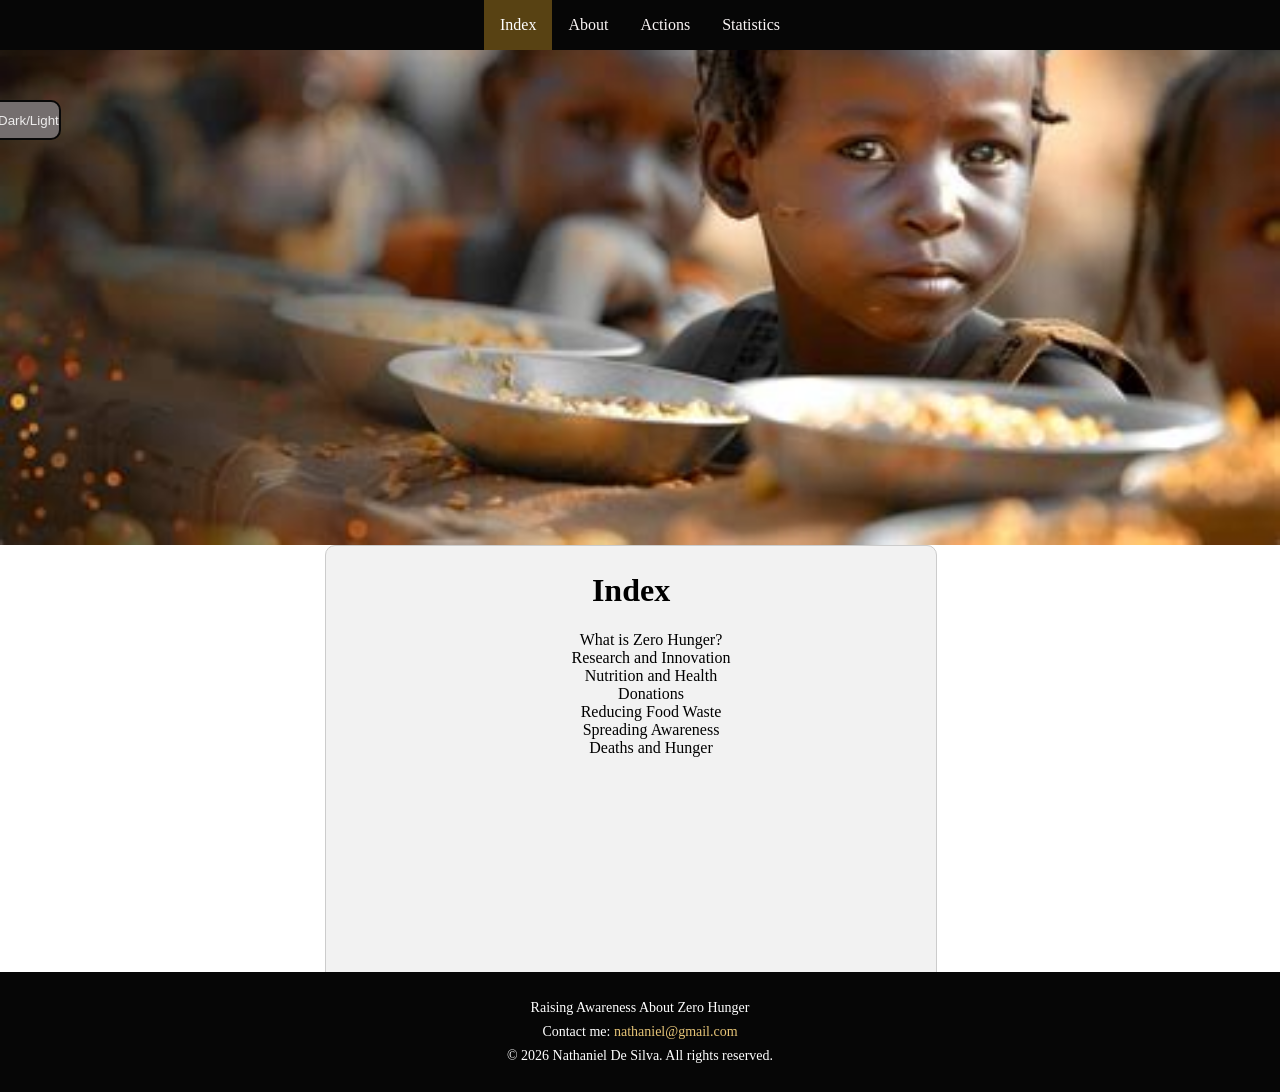
<file: index.html>
<!DOCTYPE html>
<html lang="en">
    <head>
        <meta charset="UTF-8">
        <meta name="viewport" content="width=device-width, initial-scale=1.0">
            <title>Raising Awareness About Zero Hunger</title>
        <link rel="stylesheet" href="style.css">
    </head>
    <body>
        <!--Javascript button-->
       <button class="button1" onclick="myFunction()">Dark/Light</button>

       <!--text inside content boxes-->
       <div class="content1">
            <h1 class="head">Index</h1>
            <ol>
                <li>What is Zero Hunger?</li>

                <li>Research and Innovation</li>

                <li>Nutrition and Health</li>

                <li>Donations</li>

                <li>Reducing Food Waste</li>

                <li>Spreading Awareness</li>

                <li>Deaths and Hunger</li>
                
            </ol>
       </div>

    <footer class="foots">
        <p>Raising Awareness About Zero Hunger</p>

        <p>
            Contact me:
            <a href="mailto:nathaniel@gmail.com">
                 nathaniel@gmail.com
            </a>
        </p>

        <p>
             &copy; 2026 Nathaniel De Silva. All rights reserved.
        </p>
    </footer>

    <ul>
        <!-- Navigation bar-->
        <li><a class="active" href="index.html">Index</a></li>
        <li><a href="about.html">About</a></li>
        <li><a href="actions.html">Actions</a></li>
        <li><a href="statistics.html">Statistics</a></li>
    </ul>
    <script src="main.js"></script>
    </body>
</html>
</file>
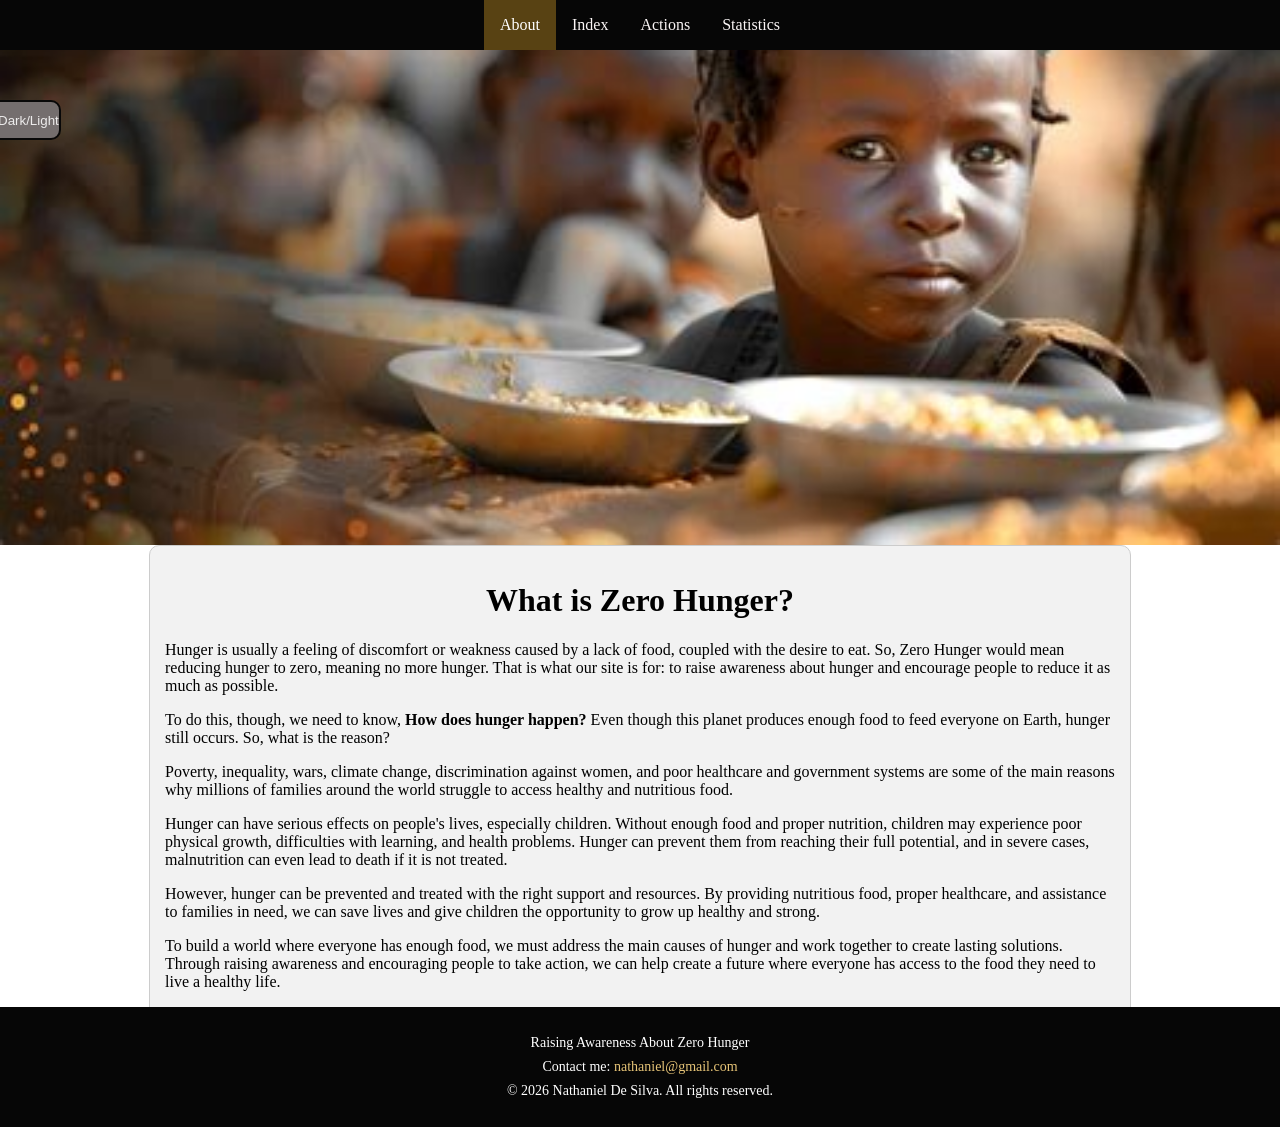
<file: about.html>
<!DOCTYPE html>
<html lang="en">
    <head>
        <meta charset="UTF-8">
        <meta name="viewport" content="width=device-width, initial-scale=1.0">
            <title>Raising Awareness About Zero Hunger</title>
        <link rel="stylesheet" href="style.css">
    </head>
    <body>
        <!--Javascript button-->
       <button class="button1" onclick="myFunction()">Dark/Light</button>
       
       <!--Text in content box-->
       <div class="content2">
            <h1 class="header">What is Zero Hunger?</h1>
            <p>Hunger is usually a feeling of discomfort or weakness caused by a lack of food, 
            coupled with the desire to eat. So, Zero Hunger would mean reducing hunger to zero, 
            meaning no more hunger. That is what our site is for: to raise awareness about hunger 
            and encourage people to reduce it as much as possible.</p>

            <p>To do this, though, we need to know, <strong>How does hunger happen?</strong> Even 
            though this planet produces enough food to feed everyone on Earth, hunger still 
            occurs. So, what is the reason?</p>

            <p>Poverty, inequality, wars, climate change, discrimination against women, and poor 
            healthcare and government systems are some of the main reasons why millions of 
            families around the world struggle to access healthy and nutritious food.</p>

            <p>Hunger can have serious effects on people's lives, especially children. Without 
            enough food and proper nutrition, children may experience poor physical growth, 
            difficulties with learning, and health problems. Hunger can prevent them from 
            reaching their full potential, and in severe cases, malnutrition can even lead 
            to death if it is not treated.</p>

            <p>However, hunger can be prevented and treated with the right support and resources. 
            By providing nutritious food, proper healthcare, and assistance to families in need, 
            we can save lives and give children the opportunity to grow up healthy and strong.</p>

            <p>To build a world where everyone has enough food, we must address the main causes 
            of hunger and work together to create lasting solutions. Through raising awareness 
            and encouraging people to take action, we can help create a future where everyone 
            has access to the food they need to live a healthy life.</p>
       </div>
    
    <footer class="foots">
        <p>Raising Awareness About Zero Hunger</p>

        <p>
            Contact me:
            <a href="mailto:nathaniel@gmail.com">
                 nathaniel@gmail.com
            </a>
        </p>

        <p>
             &copy; 2026 Nathaniel De Silva. All rights reserved.
        </p>
    </footer>

    <ul>
        <!-- Navigation bar-->
        <li><a class="active" href="about.html">About</a></li> 
        <li><a href="index.html">Index</a></li>
        <li><a href="actions.html">Actions</a></li>
        <li><a href="statistics.html">Statistics</a></li>
    </ul>
    <script src="main.js"></script>
    </body>
</html>
</file>
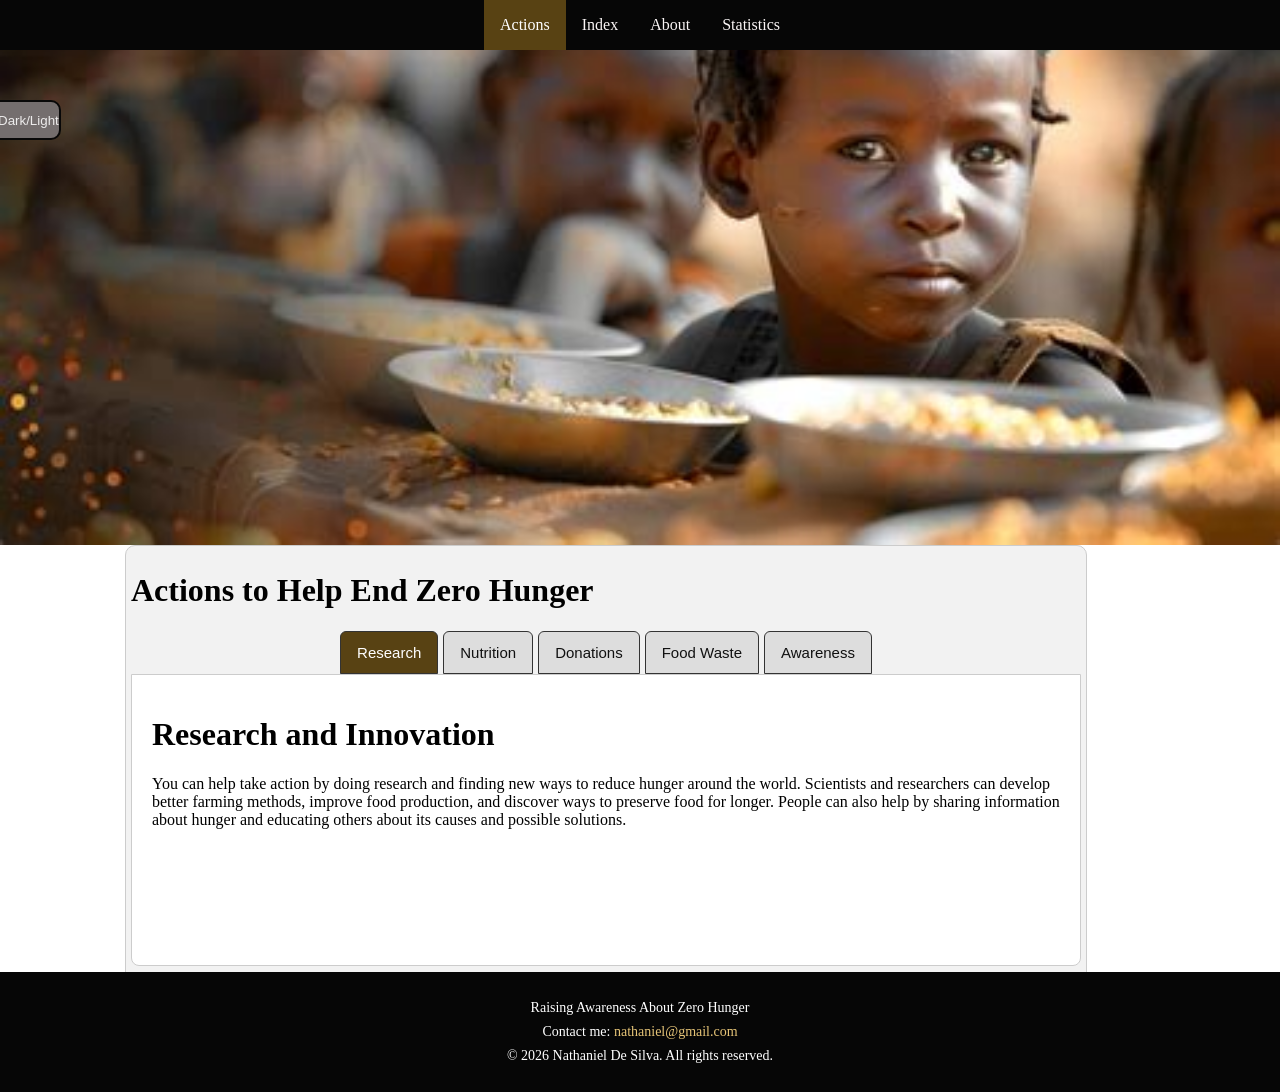
<file: actions.html>
<!DOCTYPE html>
<html lang="en">
    <head>
        <meta charset="UTF-8">
        <meta name="viewport" content="width=device-width, initial-scale=1.0">
            <title>Raising Awareness About Zero Hunger</title>
        <link rel="stylesheet" href="style.css">
    </head>
    <body>
        <!--Javascript button-->
       <button class="button1" onclick="myFunction()">Dark/Light</button>
   
       <div class="content3">
            <h1>Actions to Help End Zero Hunger</h1>

        <!--tabbed buttons-->
             <div class="tab-buttons">
        <button class="tab-button active"
            onclick="openTab(event, 'research')">
            Research
        </button>

        <button class="tab-button"
            onclick="openTab(event, 'nutrition')">
            Nutrition
        </button>

        <button class="tab-button"
            onclick="openTab(event, 'donations')">
            Donations
        </button>

        <button class="tab-button"
            onclick="openTab(event, 'foodwaste')">
            Food Waste
        </button>

        <button class="tab-button"
            onclick="openTab(event, 'awareness')">
            Awareness
        </button>
    </div>
        <!--tabbed content-->
            <div id="research" class="tab-content active">
                <h1>Research and Innovation</h1>
                <p>You can help take action by doing research and finding new ways to reduce hunger
                around the world. Scientists and researchers can develop better farming methods, 
                improve food production, and discover ways to preserve food for longer. 
                People can also help by sharing information about hunger and educating others 
                about its causes and possible solutions.</p>
            </div>

            <div id="nutrition" class="tab-content">
                <h1>Nutrition and Health</h1>
                <p>Another way to take action is by helping provide food, clean water, 
                and healthcare resources to people in need. You can support community 
                programmes that distribute nutritious meals or help provide facilities 
                where people can receive food and medical care. Proper nutrition is important 
                because it helps people stay healthy, grow properly, and have the energy they 
                need for everyday activities. You can also support organisations that help 
                people suffering from malnutrition receive medical treatment.</p>
            </div>

            <div id="donations" class="tab-content">
                <h1>Donations</h1>
                <p>A simpler way to help people experiencing hunger is by donating money, food, or 
                other essential supplies to organisations that support people living in poverty. 
                Financial donations can help these organisations provide meals, clean water, 
                healthcare, and other resources to families in need. One organisation you could 
                consider supporting is Action Against Hunger, which works to prevent and treat 
                hunger and malnutrition around the world. Before donating, make sure to research 
                the organisation and use its official donation channels.</p>
            </div>

            <div id="foodwaste" class="tab-content">
                <h1>Reducing Food Waste</h1>
                <p>Another way to fight hunger is by reducing the amount of food we waste. 
                Many people throw away food that could still be eaten, while others struggle to 
                get enough to eat. You can help by planning meals, storing food properly, using 
                leftovers, and donating suitable, safe food to local food banks or community 
                organisations. These small actions can help make better use of available food 
                and support people who need it.</p>
            </div>

             <div id="awareness" class="tab-content">
                <h1>Spreading Awareness</h1>
                <p>You can also help by educating others about hunger and encouraging them to 
                take action. Sharing reliable information on social media, organising school 
                awareness campaigns, and participating in community food drives are ways to get 
                more people involved. The more people understand the causes and effects of hunger, 
                the more likely they are to work together to find solutions.</p>
            </div>
       </div>
    
    <footer class="foots">
        <p>Raising Awareness About Zero Hunger</p>

        <p>
            Contact me:
            <a href="mailto:nathaniel@gmail.com">
                 nathaniel@gmail.com
            </a>
        </p>

        <p>
             &copy; 2026 Nathaniel De Silva. All rights reserved.
        </p>
    </footer>

    <ul>
        <!-- Navigation bar-->
        <li><a class="active" href="actions.html">Actions</a></li>
        <li><a href="index.html">Index</a></li>
        <li><a href="about.html">About</a></li>
        <li><a href="statistics.html">Statistics</a></li>
    </ul>
    <script src="main.js"></script>
    </body>
</html>
</file>
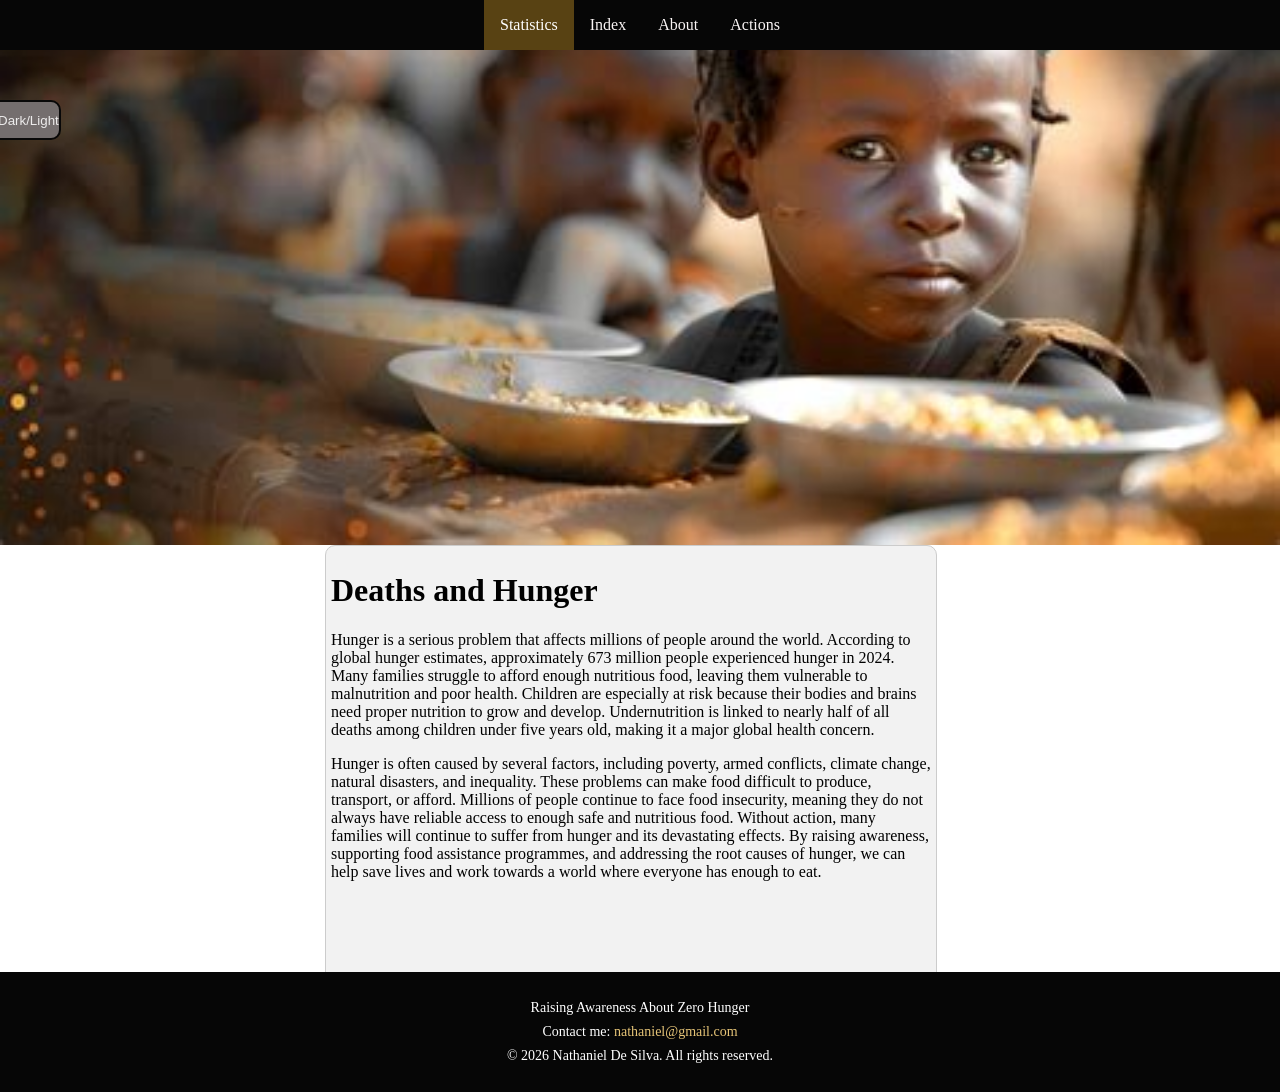
<file: statistics.html>
<!DOCTYPE html>
<html lang="en">
    <head>
        <meta charset="UTF-8">
        <meta name="viewport" content="width=device-width, initial-scale=1.0">
            <title>Raising Awareness About Zero Hunger</title>
        <link rel="stylesheet" href="style.css">
    </head>
    <body>
        <!--Javascript button-->
       <button class="button1" onclick="myFunction()">Dark/Light</button>

       <div class="content1"> 
            <h1>Deaths and Hunger</h1>

                <p>Hunger is a serious problem that affects millions of people around the world. 
                According to global hunger estimates, approximately 673 million people 
                experienced hunger in 2024. Many families struggle to afford enough nutritious 
                food, leaving them vulnerable to malnutrition and poor health. Children are 
                especially at risk because their bodies and brains need proper nutrition to 
                grow and develop. Undernutrition is linked to nearly half of all deaths 
                among children under five years old, making it a major global health concern.</p>

                <p>Hunger is often caused by several factors, including poverty, armed 
                conflicts, climate change, natural disasters, and inequality. 
                These problems can make food difficult to produce, transport, 
                or afford. Millions of people continue to face food insecurity, 
                meaning they do not always have reliable access to enough safe and 
                nutritious food. Without action, many families will continue to 
                suffer from hunger and its devastating effects. By raising awareness, 
                supporting food assistance programmes, and addressing the root causes 
                of hunger, we can help save lives and work towards a world where everyone 
                has enough to eat.</p>
       </div>

    <footer class="foots">
        <p>Raising Awareness About Zero Hunger</p>

        <p>
            Contact me:
            <a href="mailto:nathaniel@gmail.com">
                 nathaniel@gmail.com
            </a>
        </p>

        <p>
             &copy; 2026 Nathaniel De Silva. All rights reserved.
        </p>
    </footer>

    <ul>
        <!-- Navigation bar-->
        <li><a class="active" href="statistics.html">Statistics</a></li>
        <li><a href="index.html">Index</a></li>
        <li><a href="about.html">About</a></li>
        <li><a href="actions.html">Actions</a></li>
    </ul>
    <script src="main.js"></script>
    </body>
</html>
</file>
<file: style.css>
/*navigation bar*/
ul{  
    list-style-type: none; 
    margin: 0;
    padding: 0;
    width: 100%;
    background-color: #060606;
    position: fixed;
    top: 0;
    left: 0;
    height: 50px;
    display: flex;
    justify-content: center;
    z-index: 1000;
    box-sizing: border-box;
    align-items: center;
}

ul li {
    flex: 0 1 auto;
}

ul li a {
    display: block;
    color: rgb(250, 245, 245);
    padding: 16px 16px;
    text-decoration: none;
    white-space: nowrap;
}
ul li a:hover:not(.active) {
    background-color: #313442;
}

ul li a.active {
    background-color: #584213;
    color: white;
}

/*buttons section*/
.button1{
    display: block;
    position: relative;
    margin: 5px;
    margin-top: 50px;
    right: 14px;
    width: 70px;
    height: 40px;
    padding: 5px;
    border: 2px solid rgb(8, 8, 8);
    border-radius: 10px;
    background-color: rgb(116, 110, 110);
    color: #edecec;
    cursor: pointer;
    z-index: 999;
}

.button2{
    display: block;
    position: relative;
    margin: 5px;
    margin-top: 10px;
    right: 14px;
    width: 70px;
    height: 40px;
    padding: 5px;
    border: 2px solid rgb(8, 8, 8);
    border-radius: 10px;
    background-color: rgb(116, 110, 110);
    color: #edecec;
}

/*boxes for text/content in them section*/
.content1{
    display: block;
    position: relative;
    margin: 5px;
    padding: 5px;
    width: 600px;
    height: 535px;
    top: 400px;
    left: 320px;
}

.head{
    text-align: center;
    font-size: 200%;
}
ol{
    text-align: center;
    list-style-type:none;
}

.content2{
    display: block;
    position: relative;
    margin: 20px auto;
    padding: 15px;
    width: 950px;
    min-height: 535px;
    top: 385px;
}

.content3{
    display: block;
    position: relative;
    margin: 5px;
    padding: 5px;
    width: 950px;
    height: 535px;
    top: 400px;
    left: 120px;
}
.header{
    text-align: center;
}

/*images for webpages*/

img{
    display: block;
    position: relative;
    border: 2px solid black;
    border-radius: 4px;
    padding: 1px;
    width: 150px;
    max-width: 100%;
    height: 170px;
    margin: 0 auto 20px auto;
}
.image {
    display: flex;
    justify-content: center;
    flex-wrap: wrap;
}
.image img {
    width: 300px;
    height: 190px;
}

/*light mode*/
body {
    margin: 0;
    box-sizing: border-box;
    padding-top: 50px;
    width: 100%;
    height: 50vh;
    background-image: url("hunger2.jpg");
    background-size: cover;
    background-position: center;
    background-repeat: no-repeat;
    background-attachment: scroll;
    color: black;
    background-color: white;
    transition: 0.3s;
}

.content1{
    background-color: #f2f2f2;
    color: black;
    border: 1px solid #cccccc;
    border-radius: 10px;
    transition: 0.3s;
}

.content2{
    background-color: #f2f2f2;
    color: black;
    border: 1px solid #cccccc;
    border-radius: 10px;
    transition: 0.3s;
}

.content3 {
    background-color: #f2f2f2;
    color: black;
    border: 1px solid #cccccc;
    border-radius: 10px;
    transition: 0.3s;
}

/*Dark Mode*/
.dark-mode{
    background-color: black;
    color: white;
}
/*State Management*/
body.dark-mode .content1 {
    background-color: #252525;
    color: rgb(194, 90, 90);
    border-color: #444444;
}

body.dark-mode .content2 {
    background-color: #252525;
    color: rgb(194, 90, 90);
    border-color: #444444;
}

body.dark-mode .content3 {
    background-color: #252525;
    color: rgb(194, 90, 90);
    border-color: #444444;
}

body.dark-mode a {
    color: rgb(194, 90, 90);
}

body.dark-mode .button1 {
    color: rgb(149, 149, 55);
    border-color: #444444;
}
body.dark-mode .foots{
    color: rgb(119, 42, 78);
    border-color: #444444;
}

body.dark-mode .tab-content {
    background-color: #252525;
    color: rgb(158, 105, 48);
    border-color: #555;
}

body.dark-mode .tab-button:not(.active) {
    background-color: #333;
    color: rgb(158, 105, 48);
    border-color: #555;
}

body.dark-mode .tab-button:hover {
    background-color: #484848;
}

body.dark-mode .foots {
    background-color: #252525;
    color: rgb(124, 34, 34);
}

/* Tabbed layout */
.tab-buttons {
    display: flex;
    flex-wrap: wrap;
    justify-content: center;
    gap: 5px;
    margin: 20px 0 0;
}

.tab-button {
    padding: 12px 16px;
    border: 1px solid #333;
    border-radius: 6px 6px 0 0;
    background-color: #ddd;
    color: #111;
    cursor: pointer;
    font-size: 15px;
}

.tab-button:hover {
    background-color: #bbb;
}

.tab-button.active {
    background-color: #584213;
    color: white;
}

/* Hide inactive content panels */
.tab-content {
    display: none;
    padding: 20px;
    min-height: 250px;
    background-color: white;
    color: black;
    border: 1px solid #ccc;
    border-radius: 0 0 8px 8px;
}

.tab-content.active {
    display: block;
}

/*footer*/
.foots {
    position: relative;
    width: 100%;
    box-sizing: border-box;
    margin-top: 280px;
    margin-left: 0px;
    padding: 20px;
    background-color: #060606;
    color: white;
    text-align: center;
    font-size: 14px;
    clear: both;
}

.foots p {
    margin: 8px 0;
}

.foots a {
    color: #e6c477;
    text-decoration: none;
}

.foots a:hover {
    text-decoration: underline;
}

/* Mobile responsive layout */
@media screen and (max-width: 600px) {

    /*Navigation bar*/
    ul {
        height: auto;
        min-height: 50px;
        flex-wrap: wrap;
    }

    ul li a {
        padding: 16px 8px;
        font-size: 13px;
    }

    body {
        padding-top: 60px;
    }

    /*Content boxes*/
    .content1,
    .content2,
    .content3 {
        width: 94%;
        max-width: 100%;
        min-height: 0;
        height: auto;

        margin: 15px auto;
        padding: 12px;

        top: 0;
        left: 0;
    }

    /*Buttons*/
    .button1,
    .button2 {
        position: relative;
        right: auto;
        margin: 10px;
        width: 70px;
        height: 40px;
    }

    .button1 {
        margin-top: 10px;
    }

    /*Headings*/
    .head {
        font-size: 150%;
    }

    /*Images*/
    .image {
        gap: 10px;
    }

    .image img {
        width: 100%;
        max-width: 300px;
        height: auto;
        aspect-ratio: 300 / 190;
        object-fit: cover;
    }

    /*Tabs*/
    .tab-buttons {
        gap: 5px;
    }

    .tab-button {
        padding: 10px;
        font-size: 13px;
    }

    .tab-content {
        box-sizing: border-box;
        width: 100%;
        padding: 12px;
        min-height: 0;
        overflow-wrap: anywhere;
    }

    /*Footer*/
    .foots {
        margin-top: 30px;
        padding: 15px;
        font-size: 13px;
    }
}
</file>
